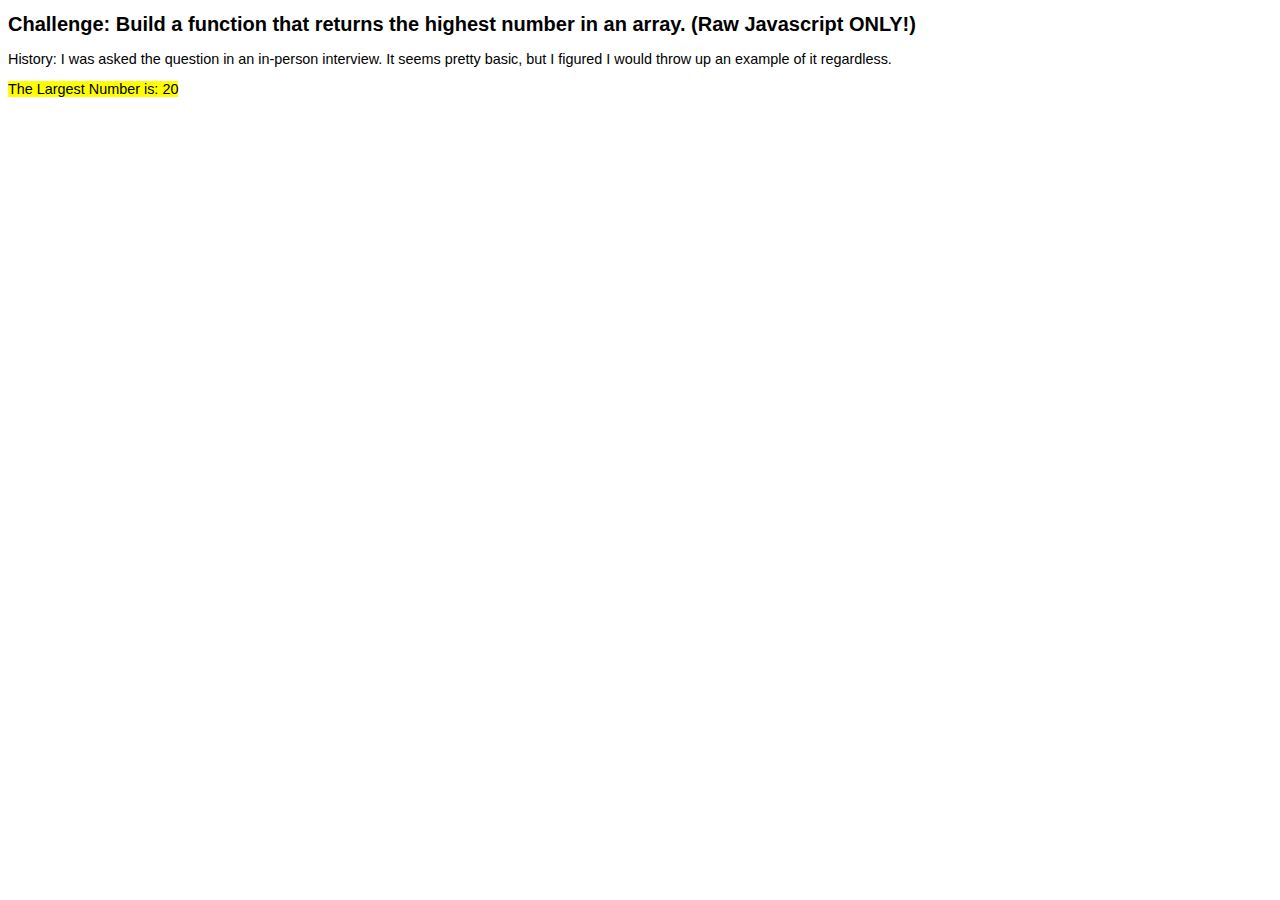
<file: raw-javascripts/largest-number/index.html>
<!doctype html>
<html>
<head>
	<title>Challenge: Largest Number</title>

	<link rel="stylesheet" href="../../css/main.css" />

</head>
<body>
	
	<h1>Challenge: Build a function that returns the highest number in an array. (Raw Javascript ONLY!)</h1>
	<p>History: I was asked the question in an in-person interview. It seems pretty basic, but I figured I would throw up an example of it regardless.</p>

	<p><mark>The Largest Number is: <span id="num"></span></mark></p>

	<script type="text/javascript">
		var largestNum;
		var array = [5,8,10,7,3,9,20,11,6,0];
		
		function getLargestNumber( arr ) {
			var largest = arr[0];

			for ( var i=0; i<arr.length; i++ ) {
				if ( array[i] > largest ) {
					largest = arr[i];
				}
			}

			return largest;
		}

		largestNum = getLargestNumber(array);
		
		document.getElementById('num').innerHTML = largestNum;

	</script>

</body>
</html>
</file>
<file: css/main.css>
html,
body {
	font-family: Helvetica, Arial, sans-serif;
}

h1 {
	font-size: 1.25em;
}

p {
	font-size: .9em;
}
</file>
